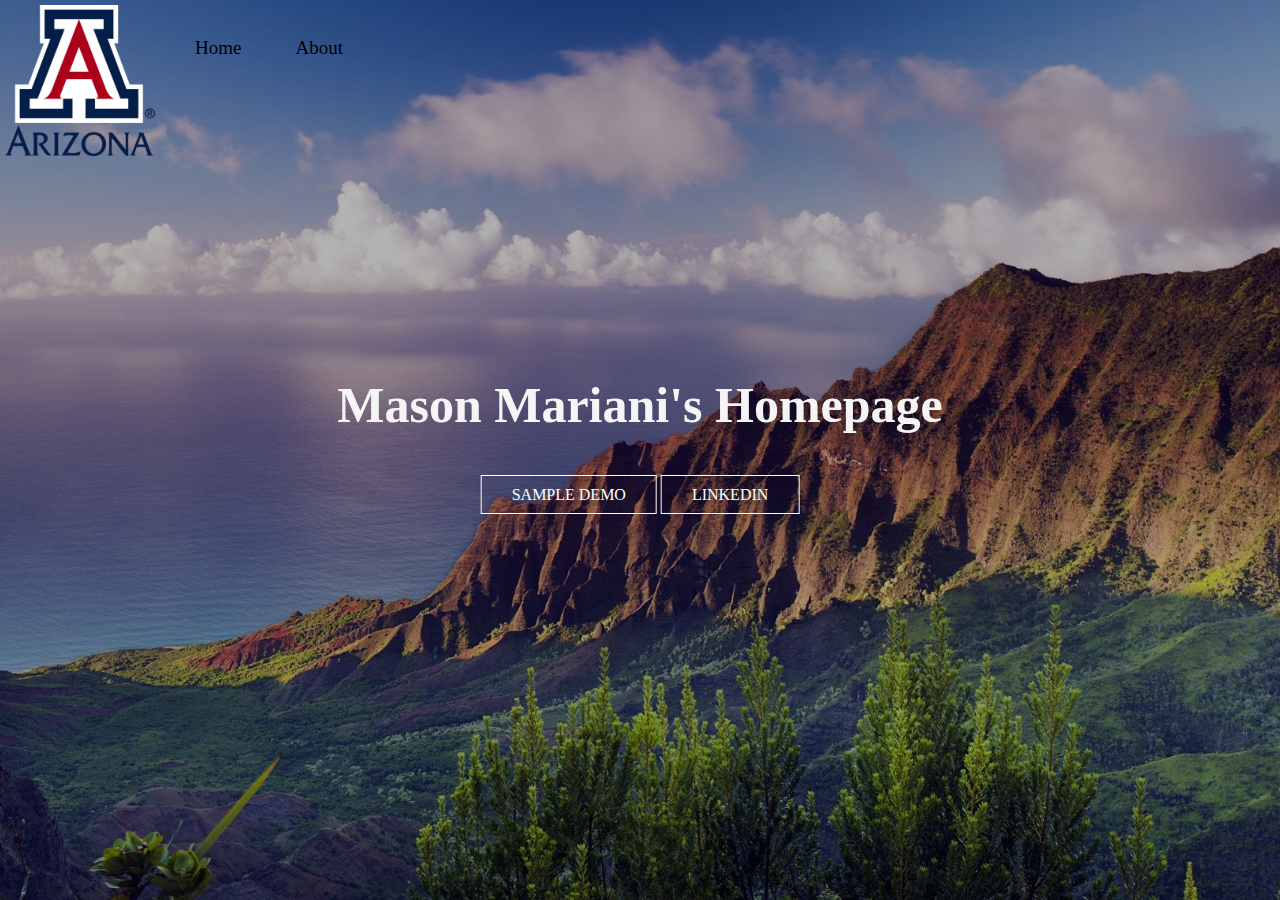
<file: Sample Bio Website/index.html>
<!DOCTYPE html>
<html>

<head>
  <meta charset="utf-8">
  <meta name="viewport" content="width=device-width">
  <title>replit</title>
  <link href="style.css" rel="stylesheet" type="text/css" />
</head>

<body>
  <header>
    <div class="main">
      <div class="logo">
        <img src="sample_logo.png">
      </div>
      <ul>
        <li><a href="index.html">Home</a></li>
        <li><a href="about.html">About</a></li>
      </ul>
    </div>
    <div class="title">
      <h1>
        Mason Mariani's 
        Homepage
      </h1>
    </div>

    <div class="button">
      <a href="https://www.youtube.com/watch?v=vuLo0aCIaf8&ab_channel=MasonJamesMariani" class="btn">SAMPLE DEMO</a>
      <a href="https://www.linkedin.com/in/mason-mariani-6ab095240/" class="btn">LINKEDIN</a>
    </div>
  </header>
</body>

</html>
</file>
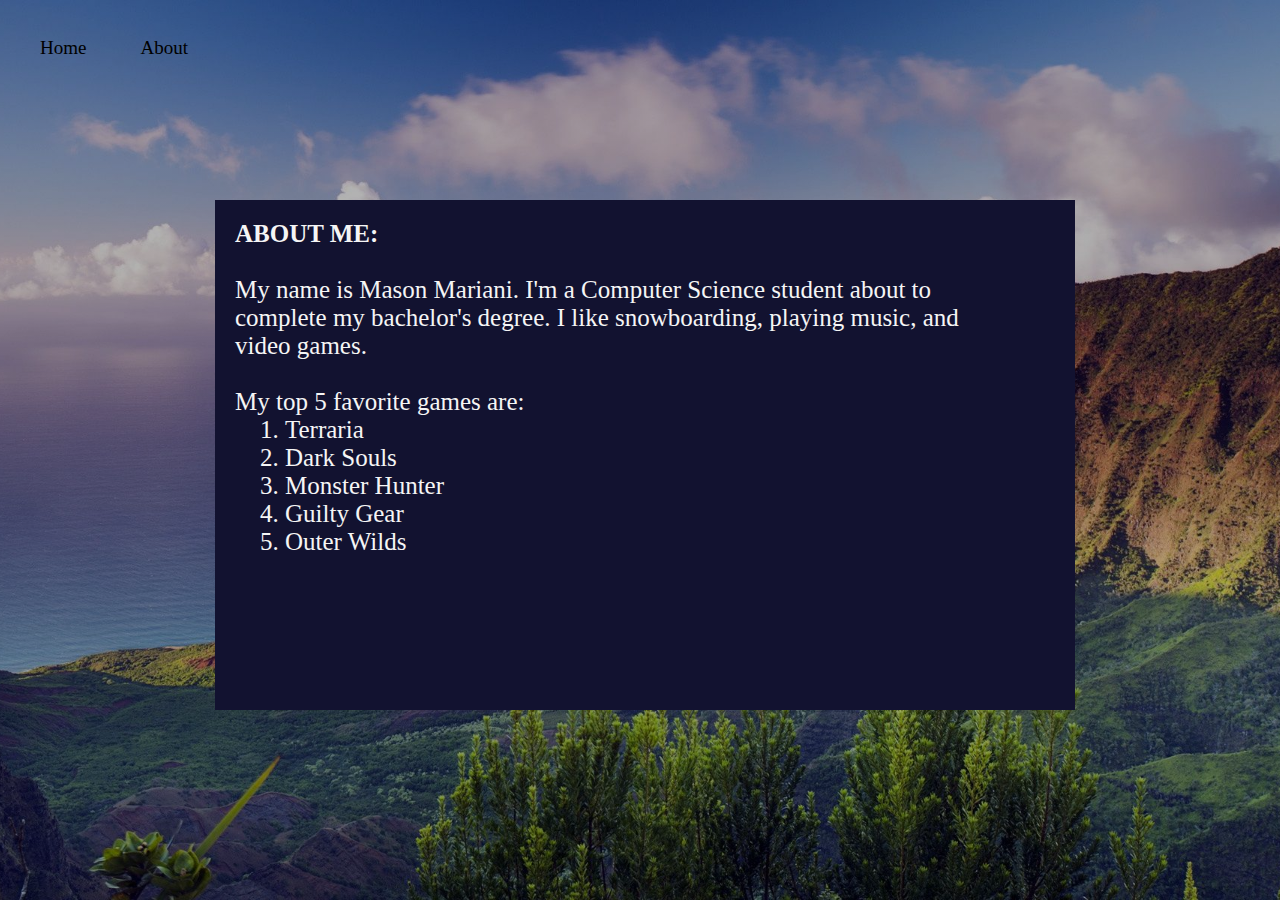
<file: Sample Bio Website/about.html>
<!DOCTYPE html>
<html>

<head>
  <meta charset="utf-8">
  <meta name="viewport" content="width=device-width">
  <title>replit</title>
  <link href="style.css" rel="stylesheet" type="text/css" />
</head>

<body>
  <header>

    </div>
      <ul>
        <li><a href="index.html">Home</a></li>
        <li><a href="about.html">About</a></li>
      </ul>
    </div>
    
    <div class="box"></div>
    <div class="aboutme">
      <h3>
        ABOUT ME:
      </h3>
      <p>
        <br>
        My name is Mason Mariani. I'm a Computer Science student about to 
        <br>complete my bachelor's degree.
        I like snowboarding, playing music, and 
        <br> video games.
        <br>
        <br>My top 5 favorite games are:
      </p>
      <ol>
        <li>Terraria</li>
        <li>Dark Souls</li>
        <li>Monster Hunter</li>
        <li>Guilty Gear</li>
        <li>Outer Wilds</li>
      </ol>
    </div>


  </header>
</body>

</html>
</file>
<file: Sample Bio Website/style.css>
* {
  margin: 0;
  padding: 0;
  font-family: Tahoma;
}

header {
  background-image: linear-gradient(rgba(0, 0, 0, 0.3), rgba(0, 0, 0, 0.3)), url(sample_background_4.jpg);
  height: 100vh;
  background-size: cover;
  background-position: bottom;
}

ul {
  float: left;
  list-style-type: none;
  margin-top: 37px;
  margin-left: 15px;
}

ul li {
  display: inline-block;
}

ul li a {
  text-decoration: none;
  color: #000;
  padding: 10px 25px;
  font-size: 19px;
  border: 1px solid #000 transparent;
  transition: .7s ease;
}

ul li a:hover {
  background-color: #000;
  color: #fff;
}

ul li.activate a {
  background-color: #000;
  color: #fff;

}

.logo img {
  float: left;
  width: 150px;
  height: auto;
  margin-top: 5px;
  margin-left: 5px;
}

.main {
  max-width: 1850px;
  margin-left: auto;
  margin-right: 25px;
}

.title {
  position: absolute;
  top: 45%;
  left: 50%;
  transform: translate(-50%, -50%);
}

.title h1 {
  color: whitesmoke;
  font-size: 50px;
  white-space: nowrap;
}

.button {
  white-space: nowrap;
  position: absolute;
  top: 55%;
  left: 50%;
  transform: translate(-50%, -50%);
}

.btn {
  border: 1px solid #fff;
  padding: 10px 30px;
  color: #fff;
  text-decoration: none;
  transition: .7s ease;
}

.btn:hover {
  background-color: #fff;
  color: #000;
}

.box {
  position: absolute;
  background-color: #121230;
  margin: auto;
  top: 50%;
  left: 50%;
  width: 850px;
  height: 500px;
  font-weight: bold;
  margin-top: -250px;
  margin-left: -425px;
  padding: 5px;
}

.aboutme {
  position: absolute;
  margin: auto;
  top: 50%;
  left: 50%;
  margin-top: -230px;
  margin-left: -405px;
}

.aboutme p {
  color: whitesmoke;
  font-size: 25px;
}

.aboutme ol {
  margin-left: 50px;
  color: whitesmoke;
  font-size: 25px;
}

.aboutme h3 {
  color: whitesmoke;
  font-size: 25px;
}
</file>
